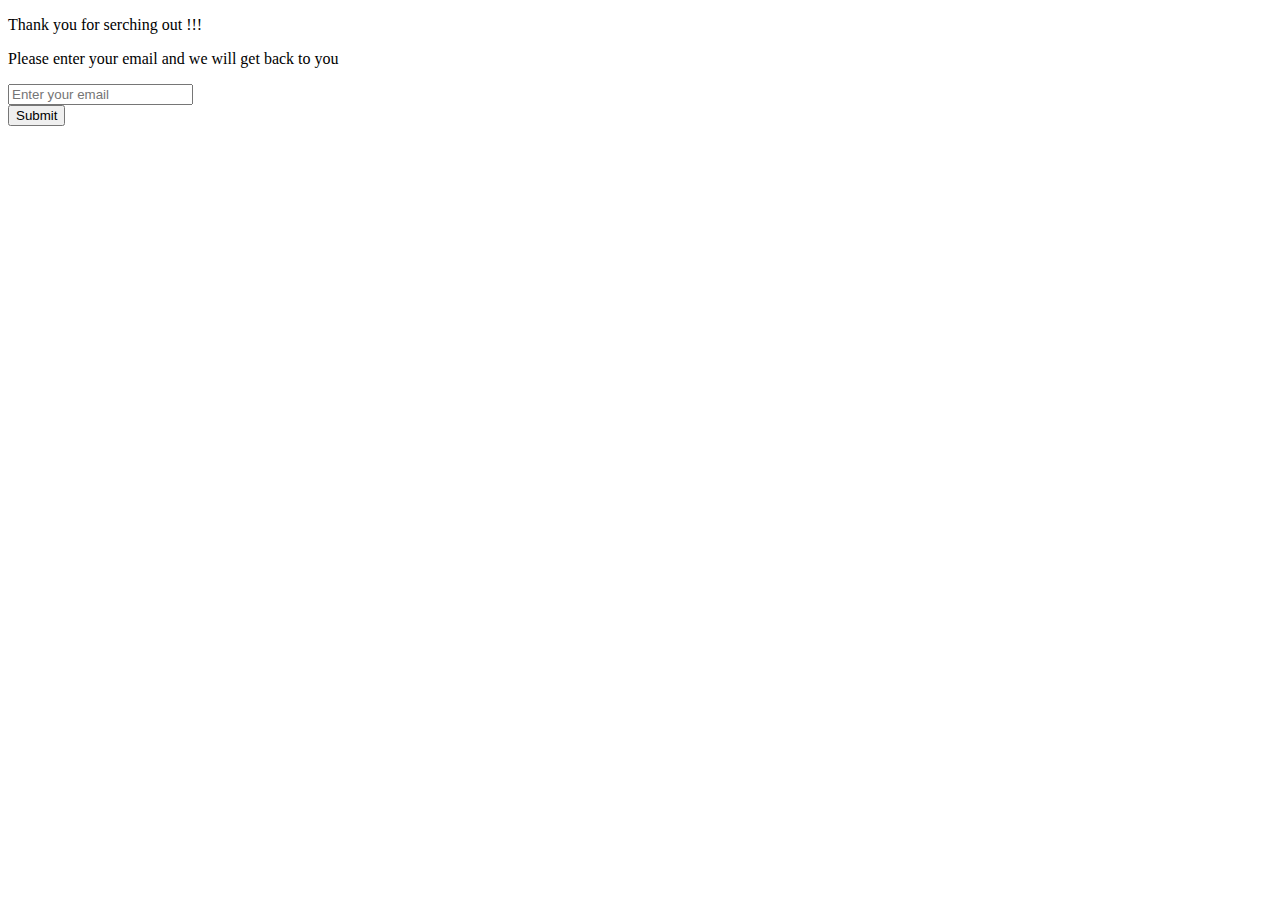
<file: Hotel_Booking_Website_Starter_Code/contact.html>
<!DOCTYPE html>
<html lang="en">
<head>
    <meta charset="UTF-8">
    <meta http-equiv="X-UA-Compatible" content="IE=edge">
    <meta name="viewport" content="width=device-width, initial-scale=1.0">
    <title>Contact</title>
</head>
<body>
    <div>
        <P>Thank you for serching out !!!</P>
        <P>Please enter your email and we will get back to you</P>
        <form action="index.html">
        <input type="email" placeholder="Enter your email" required >
        <div><input type="submit"></div>
        </form>
    </div>
    
</body>
</html>
</file>
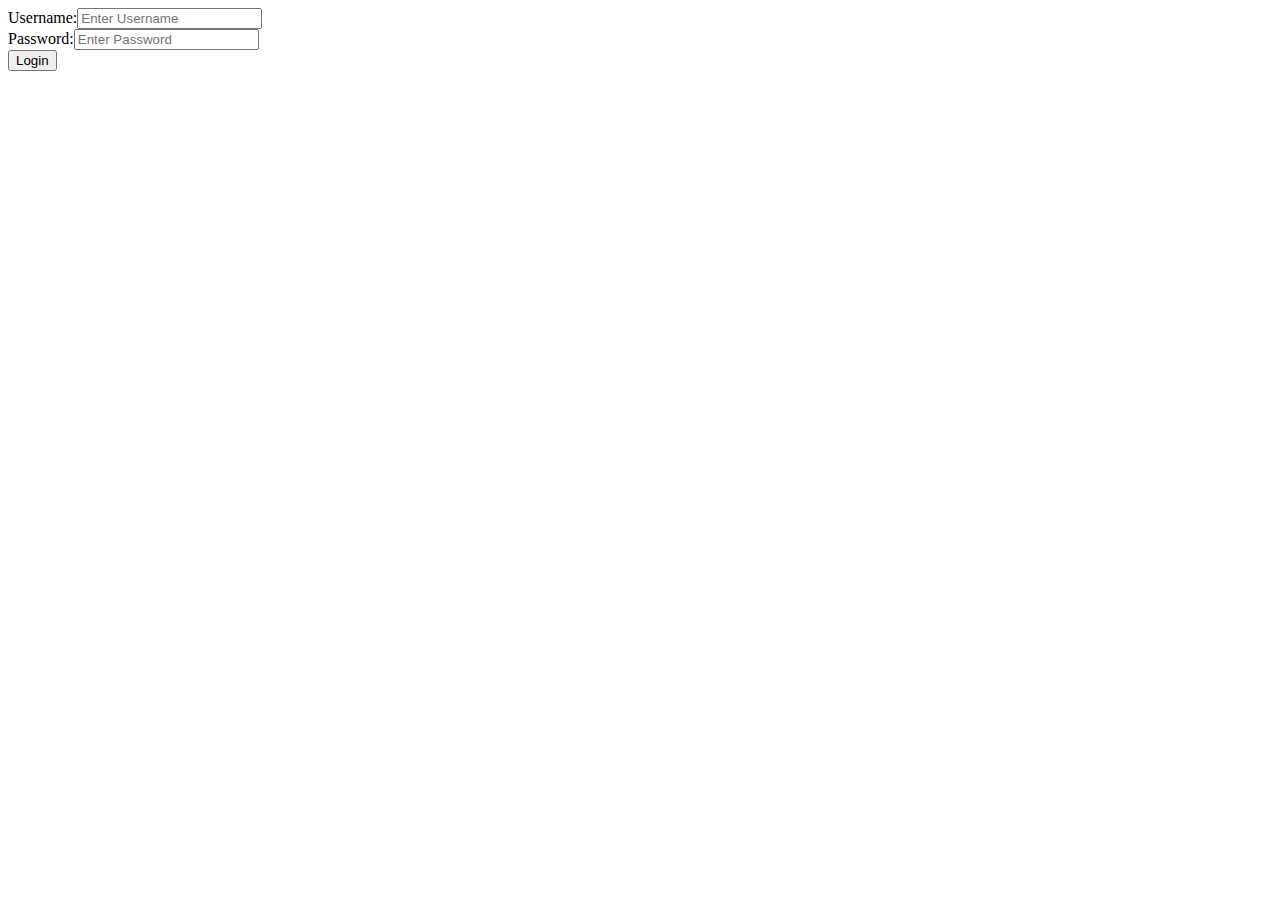
<file: Hotel_Booking_Website_Starter_Code/login.html>
<!DOCTYPE html>
<html lang="en">
<head>
    <meta charset="UTF-8">
    <meta http-equiv="X-UA-Compatible" content="IE=edge">
    <meta name="viewport" content="width=device-width, initial-scale=1.0">
    <title>Login</title>
</head>
<body>
    <div>
            <form action="index.html" method="get">
            <div>Username:<input type="text"placeholder="Enter Username" required ></div>
            <div>Password:<input type="password" placeholder="Enter Password" required ></div>
            <div><input type="submit" value="Login" ></div>

        </form>
    </div>
    
</body>
</html>
</file>
